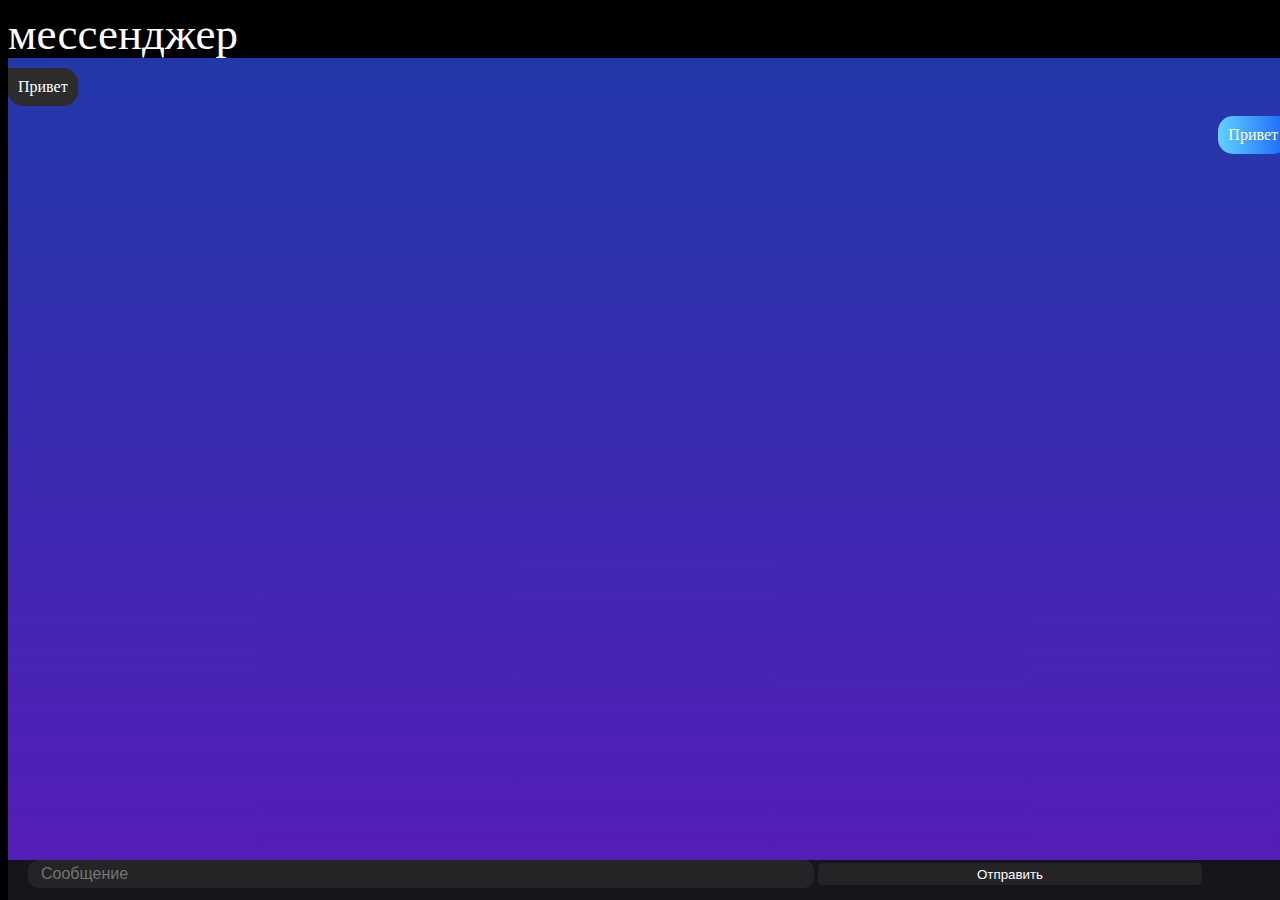
<file: index.html>
<!DOCTYPE html>
<html lang="ru">

<head>
  <meta charset="UTF-8">
  <meta name="viewport" content="width=device-width, initial-scale=1.0">
  <link rel="stylesheet" href="style.css">
  <title>Мессенджер</title>
</head>
<body>
  <div id="header">
    мессенджер
  </div>
  <div id="messenger">
    <div class="other-user-message">
      Привет
    </div>
    <div class="user-message">
      Привет
    </div>
  </div>
  
  <div id="input-message">
    <input id="input-message__input" type="text" placeholder="Сообщение">
    <input id="input-message__send" type="submit" value="Отправить" onclick="sendMessage()">
  </div>
  <script src="script.js"></script>
</body>
</html>
</file>
<file: style.css>
body {
  background-color: black;

}

#header {
  background-color: black;
  top: 0;
  height: 50px;
  width: 100%;
  color: white;
  font-size: 45px;
  text-align: left;
  z-index: 1000;
}


#messenger {
  background: linear-gradient(#2238A9,#551DB8);
  overflow-x: hidden;
  overflow-y: auto;
  position: fixed;
  width: 100vw;
  height: calc(100vh - 85px);
}

.user-message{
  background: linear-gradient(to right, #60D2FF, #1B65F6);
  display: inline-block;
  margin-top: 10px;
  margin-left: 45%;
  margin-bottom: 10px;
  float: right;
  padding: 10px;
  max-width: 50%;
  min-width: 0;
  color: white;
  border-radius: 15px 0 15px 15px;
  word-wrap: break-word;
}

.other-user-message {
  background-color: #2C2C2C;
  display: inline-block;
  margin-top: 10px;
  margin-right: 45%;
  padding: 10px;
  max-width: 50%;
  min-width: 0;
  color: white;
  border-radius: 0 15px 15px 15px;
  word-wrap: break-word;
}

#input-message{
  background-color: #16161a;
  position: fixed;
  bottom: 0;
  outline-color: white;
  height: 40px;
  width: 100%;
  z-index: 1000;
}

#input-message__input{
  color: white;
  font-size: 16px;
  border: solid;
  border-color: #242426;
  border-radius: 10px;
  padding-left: 10px;
  outline: none;
  margin-left: 20px;
  width: 60%;
  height: 50%;
  background-color: #242426;
}

#input-message__send{
  background-color: #242426;
  width: 30%;
  height: 55%;
  border: solid;
  border-radius: 5px;
  border-color: #242426;
  color: white;
}

#delete-btn{
  background-color: black;
  color: white;
  border-color: white;
}
</file>
